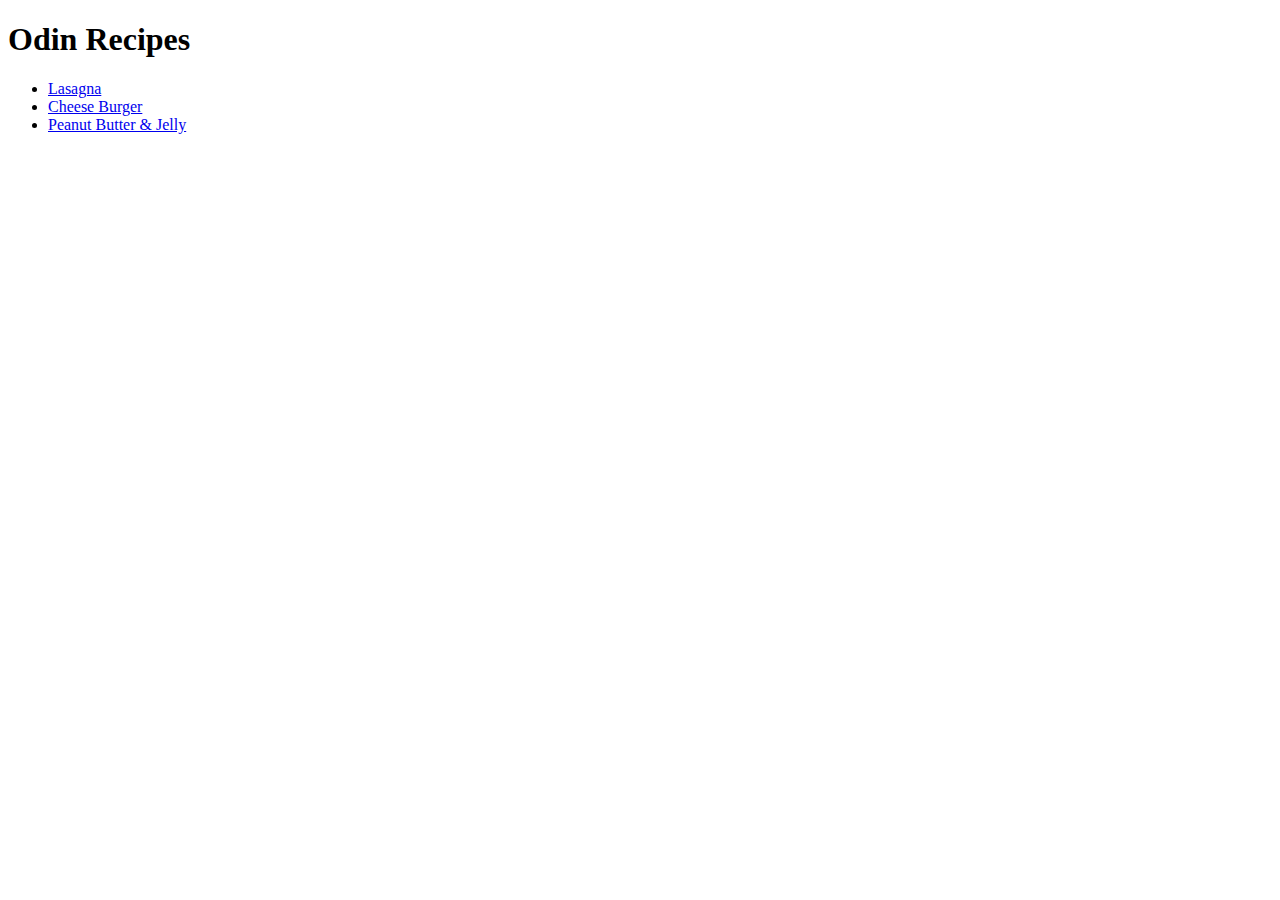
<file: index.html>
<!DOCTYPE html>
<html lang="en">
<head>
    <meta charset="UTF-8">
    <meta name="viewport" content="width=device-width, initial-scale=1.0">
    <title>Document</title>
</head>
<body>


    <h1>Odin Recipes</h1>
    <ul>
       <li><a href="./recipes/lasagna.html">Lasagna</a></li>
        <li><a href="./recipes/Cheeseburger.html">Cheese Burger</a></li>
        <li><a href="./recipes/pbj.html">Peanut Butter & Jelly</a></li>
    </ul>


</body>
</html>
</file>
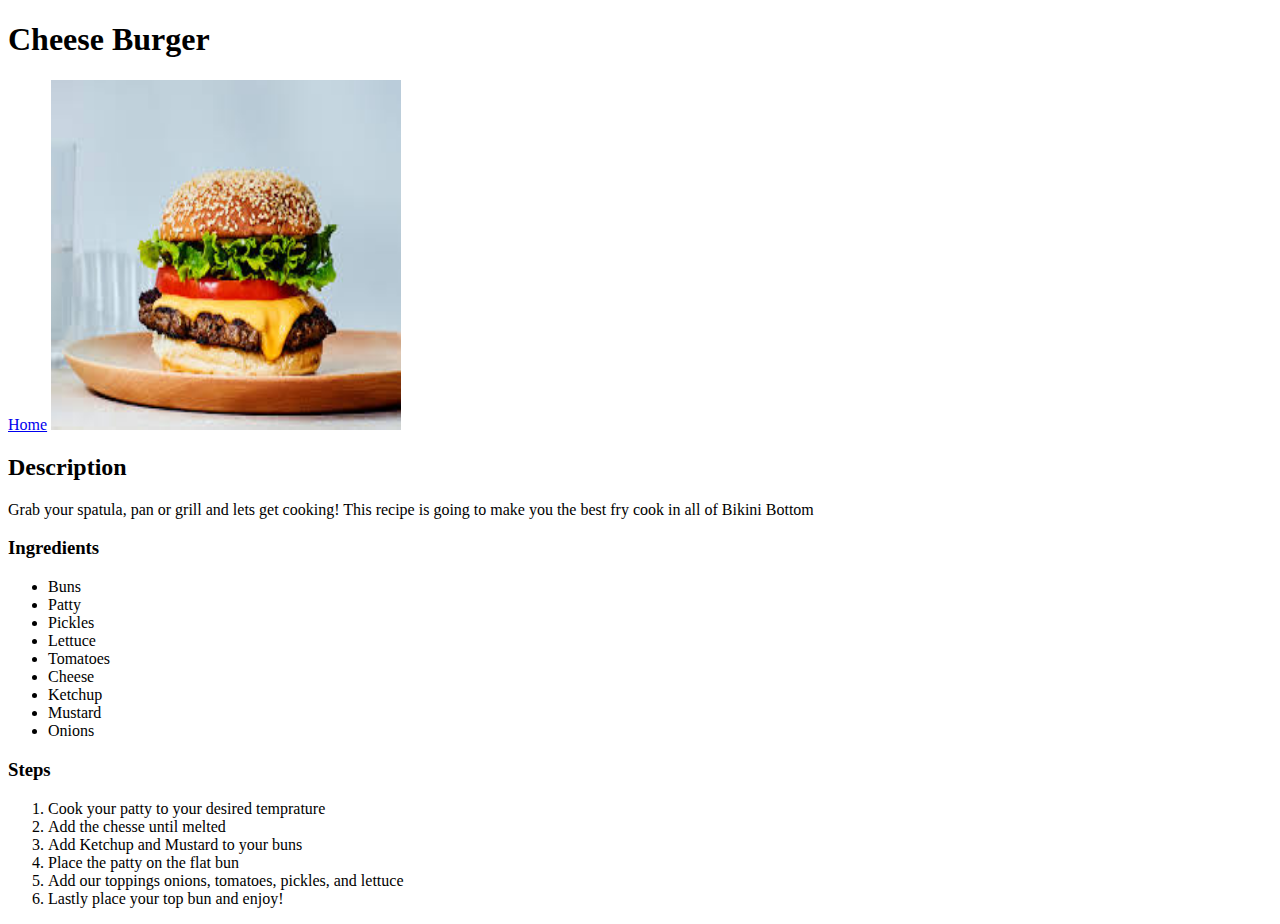
<file: recipes/Cheeseburger.html>
<!DOCTYPE html>
<html lang="en">
<head>
    <meta charset="UTF-8">
    <meta name="viewport" content="width=device-width, initial-scale=1.0">
    <title>Basically A KrabbyPatty</title>
    <link href="styles.css" rel="stylesheet">
</head>
<body>
    <h1>Cheese Burger</h1>

    <a href="../index.html">Home</a>

    <img src="../imgs/burger.jpeg" alt="A juicy mouthwatering burger" height="350" width="350">

    <h2>Description</h2>

    <p>Grab your spatula, pan or grill and lets get cooking! This recipe is going to make you the best fry cook in all of Bikini Bottom</p>

    <h3>Ingredients</h3>
    
    <ul>
        <li>Buns</li>
        <li>Patty</li>
        <li>Pickles</li>
        <li>Lettuce</li>
        <li>Tomatoes</li>
        <li>Cheese</li>
        <li>Ketchup</li>
        <li>Mustard</li>
        <li>Onions</li>
    </ul>

    <h3>Steps</h3>

    <ol>
        <li>Cook your patty to your desired temprature</li>
        <li>Add the chesse until melted</li>
        <li>Add Ketchup and Mustard to your buns</li>
        <li>Place the patty on the flat bun</li>
        <li>Add our toppings onions, tomatoes, pickles, and lettuce</li>
        <li>Lastly place your top bun and enjoy!</li>
    </ol>
</body>
</html>
</file>
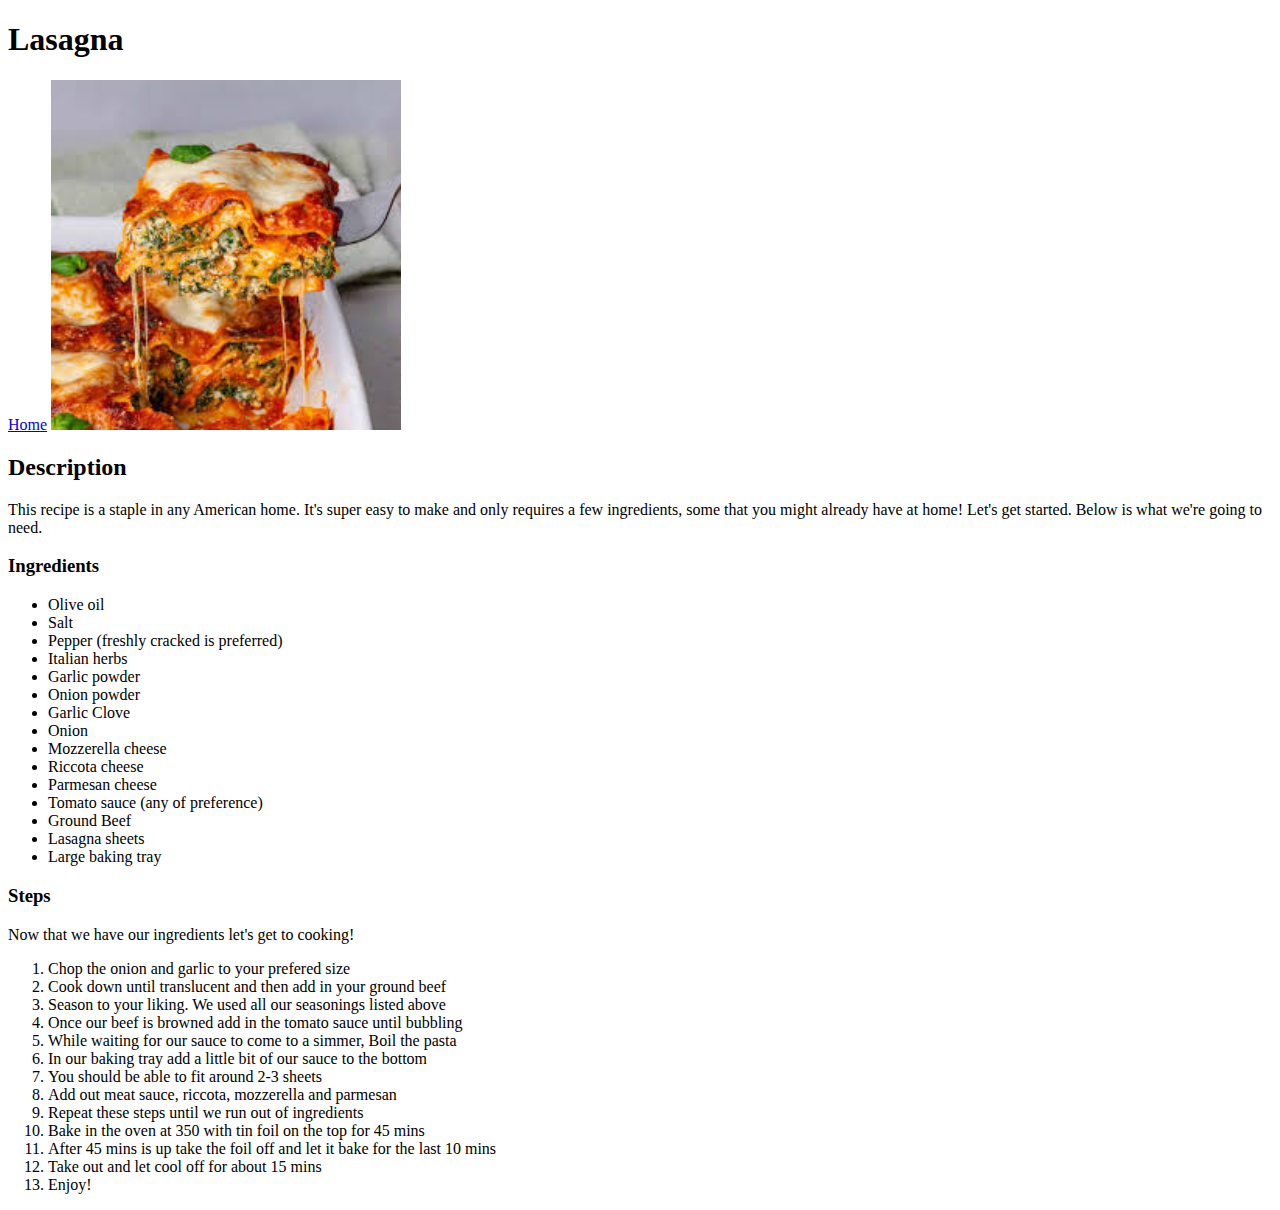
<file: recipes/lasagna.html>
<!DOCTYPE html>
<html lang="en">
<head>
    <meta charset="UTF-8">
    <meta name="viewport" content="width=device-width, initial-scale=1.0">
    <title>The Worlds Best Lasagna</title>
    <link href="styles.css" rel="stylesheet">
</head>

<body>
    <h1>Lasagna</h1>
    <a href="../index.html">Home</a>

   <img src="../imgs/las.jpeg" alt="slice of lasagna" width="350" height="350">

    <h2>Description</h2>

    <p>This recipe is a staple in any American home. It's super easy to make and only requires a few ingredients, some that you might already have at home! Let's get started. Below is what we're going to need.</p>

    <h3>Ingredients</h3>

    <ul>
        <li>Olive oil</li>
        <li>Salt</li>
        <li>Pepper (freshly cracked is preferred)</li>
        <li>Italian herbs</li>
        <li>Garlic powder</li>
        <li>Onion powder</li>
        <li>Garlic Clove</li>
        <li>Onion</li>
        <li>Mozzerella cheese</li>
        <li>Riccota cheese</li>
        <li>Parmesan cheese</li>
        <li>Tomato sauce (any of preference)</li>
        <li>Ground Beef</li>
        <li>Lasagna sheets</li>
        <li>Large baking tray</li>
    </ul>

    <h3>Steps</h3>

    <p> Now that we have our ingredients let's get to cooking!</p>

    <ol>
        <li>Chop the onion and garlic to your prefered size </li>
        <li>Cook down until translucent and then add in your ground beef</li>
        <li>Season to your liking. We used all our seasonings listed above</li>
        <li>Once our beef is browned add in the tomato sauce until bubbling</li>
        <li>While waiting for our sauce to come to a simmer, Boil the pasta</li>
        <li>In our baking tray add a little bit of our sauce to the bottom</li>
        <li>You should be able to fit around 2-3 sheets</li>
        <li>Add out meat sauce, riccota, mozzerella and parmesan</li>
        <li>Repeat these steps until we run out of ingredients</li>
        <li>Bake in the oven at 350 with tin foil on the top for 45 mins</li>
        <li>After 45 mins is up take the foil off and let it bake for the last 10 mins </li>
        <li>Take out and let cool off for about 15 mins</li>
        <li>Enjoy!</li>
    </ol>


    
</body>
</html>
</file>
<file: recipes/styles.css>
h1,
h2,
h3 {
    font-weight: bold;
}
</file>
